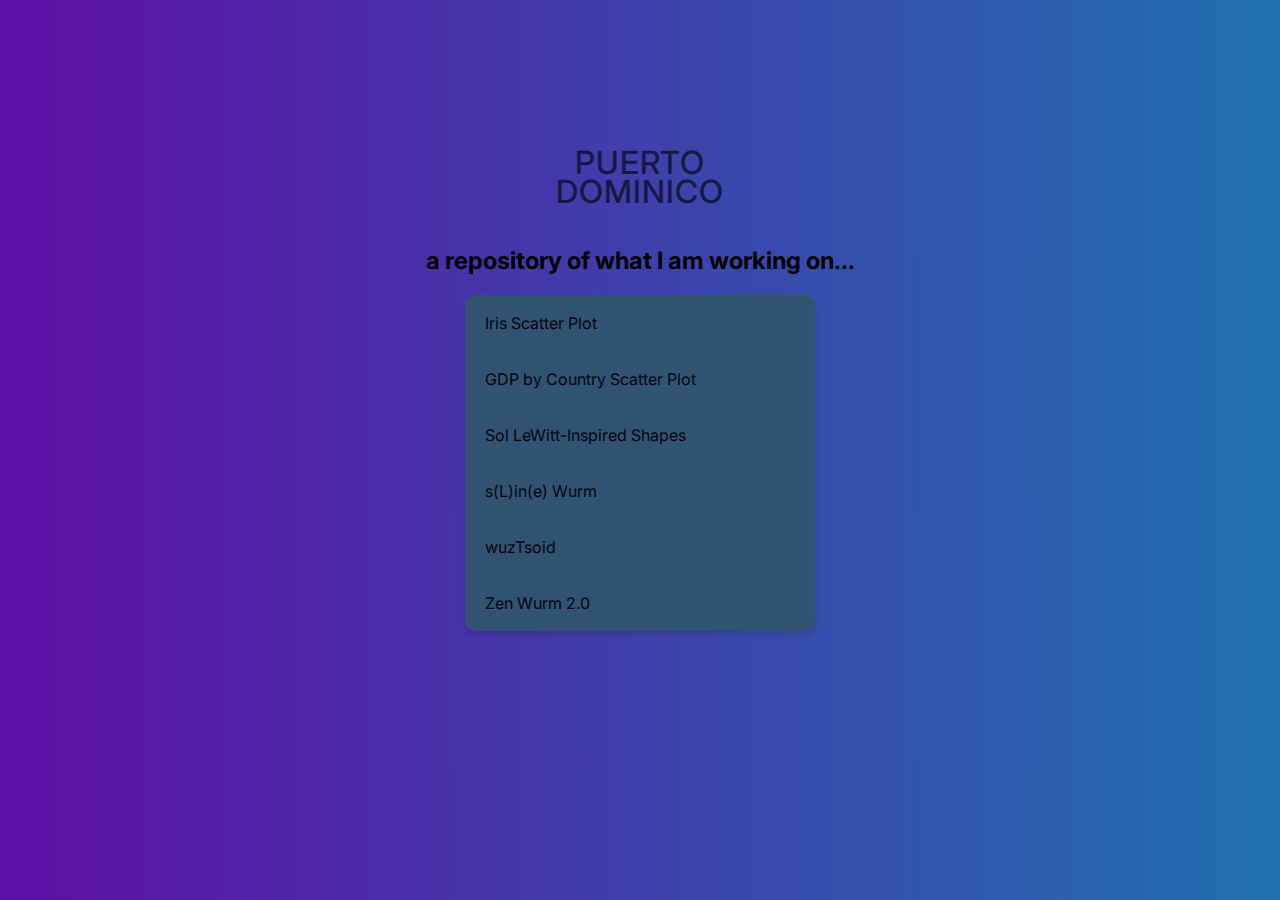
<file: main.html>
<!DOCTYPE html>
<html lang="en">
  <head>
    <meta charset="UTF-8" />
    <meta http-equiv="X-UA-Compatible" content="IE=edge" />
    <meta name="viewport" content="width=device-width, initial-scale=1.0" />

    <link rel="preconnect" href="https://fonts.googleapis.com" />
    <link rel="preconnect" href="https://fonts.gstatic.com" crossorigin />
    <link
      href="https://fonts.googleapis.com/css2?family=Inter:wght@200;300;400;500;600;700;800&display=swap"
      rel="stylesheet"
    />
    <link
      rel="stylesheet"
      href="https://cdnjs.cloudflare.com/ajax/libs/font-awesome/6.2.1/css/all.min.css"
      integrity="sha512-MV7K8+y+gLIBoVD59lQIYicR65iaqukzvf/nwasF0nqhPay5w/9lJmVM2hMDcnK1OnMGCdVK+iQrJ7lzPJQd1w=="
      crossorigin="anonymous"
      referrerpolicy="no-referrer"
    />
    <link rel="stylesheet" href="main.css" />
    <script src="arrows.js" defer></script>

    <title>Puerto Dominico</title>
  </head>
  <body>

    <div class="background"></div>

    <h1 class="title">Puerto Dominico</h1>
    <br /><br />
    <h2>a repository of what I am working on...</h2>
    <br />
    <div class="selection">
      <button class="button">
        <a class="nostyle" href="./iris/index.html">
          <i id="arrow" class="fa-solid fa-arrow-right-long"></i>
          Iris Scatter Plot
        </a>
      </button>
      <button class="button">
        <a class="nostyle" href="./GDP_Country_Scatter/index.html">
          <i id="arrow" class="fa-solid fa-arrow-right-long"></i>
          GDP by Country Scatter Plot
        </a>
      </button>
      <button class="button">
        <a class="nostyle" href="./solLewitt/index.html">
          <i id="arrow" class="fa-solid fa-arrow-right-long"></i>
          Sol LeWitt-Inspired Shapes
        </a>
      </button>
      <button class="button">
        <a class="nostyle" href="./s(L)in(e)Wurm/index.html">
          <i id="arrow" class="fa-solid fa-arrow-right-long"></i>
          s(L)in(e) Wurm
        </a>
      </button>
      <button class="button">
        <a class="nostyle" href="./wuzTsoid/index.html">
          <i id="arrow" class="fa-solid fa-arrow-right-long"></i>
          wuzTsoid
        </a>
      </button>
      <button class="button">
        <a class="nostyle" href="./zenWurm/index.html">
          <i id="arrow" class="fa-solid fa-arrow-right-long"></i>
          Zen Wurm 2.0
        </a>
      </button>
    </div>
  </body>
</html>
</file>
<file: main.css>
* {
  margin: 0;
  padding: 0;
  box-sizing: border-box;
}

a.nostyle:link {
  text-decoration: inherit;
  color: inherit;
}

a.nostyle:visited {
  text-decoration: inherit;
  color: inherit;
}

button {
  all: unset;
}

#arrow {
  color: #18a0be;
}

.background {
  position: absolute;
  top: 0;
  z-index: -1;
  height: 100vh;
  width: 100vw;
  background-image: linear-gradient(
      to right, 
      rgba(101, 0, 163, 0.9), 
      rgba(24, 120, 175, 0.9)
  ),
  url('https://images.unsplash.com/photo-1546453667-8a8d2d07bc20?ixlib=rb-4.0.3&ixid=MnwxMjA3fDB8MHxwaG90by1wYWdlfHx8fGVufDB8fHx8&auto=format&fit=crop&w=1974&q=100');
}

body {
  font-family: "Inter", sans-serif;
  height: 80vh;
  background-image: linear-gradient(to right, #18a0be, #622db9);
  display: flex;
  flex-direction: column;
  justify-content: center;
  align-items: center;
}

.selection {
  width: 350px;
  border-radius: 10px;
  box-shadow: 0 4px 4px rgba(0, 0, 0, 0.1);
  background-color: #2f566b;
  opacity: 90%;
  display: flex;
  flex-direction: column;
  align-items: first baseline;
}

.title {
  opacity: 0.6;
  text-transform: uppercase;
  letter-spacing: 1px;
  width: 200px;
  text-align: center;
  line-height: 0.9;
  font-weight: 500;
  font-size: 32px;
  margin-top: 60px;
  transition: 1s;
}

.button {
  flex: 1;
  display: flex;
  justify-content: center;
  align-items: center;
  cursor: pointer;
  margin: 15px;
  padding: 3px 5px;
}

.button:hover {
  background-color: #1d2507;
  border-top-right-radius: 10px;
  border-top-left-radius: 10px;
  border-bottom-right-radius: 10px;
  border-bottom-left-radius: 10px;
  color: #18a0be;
  #arrow {
    color: #622db9;
  }
}

@media (max-width: 680px) or (max-height: 730px) {
  .gallery {
    width: 100%;
    height: 100%;
    border-radius: 0;
  }

  .title {
    margin-top: 100px;
  }
}
</file>
